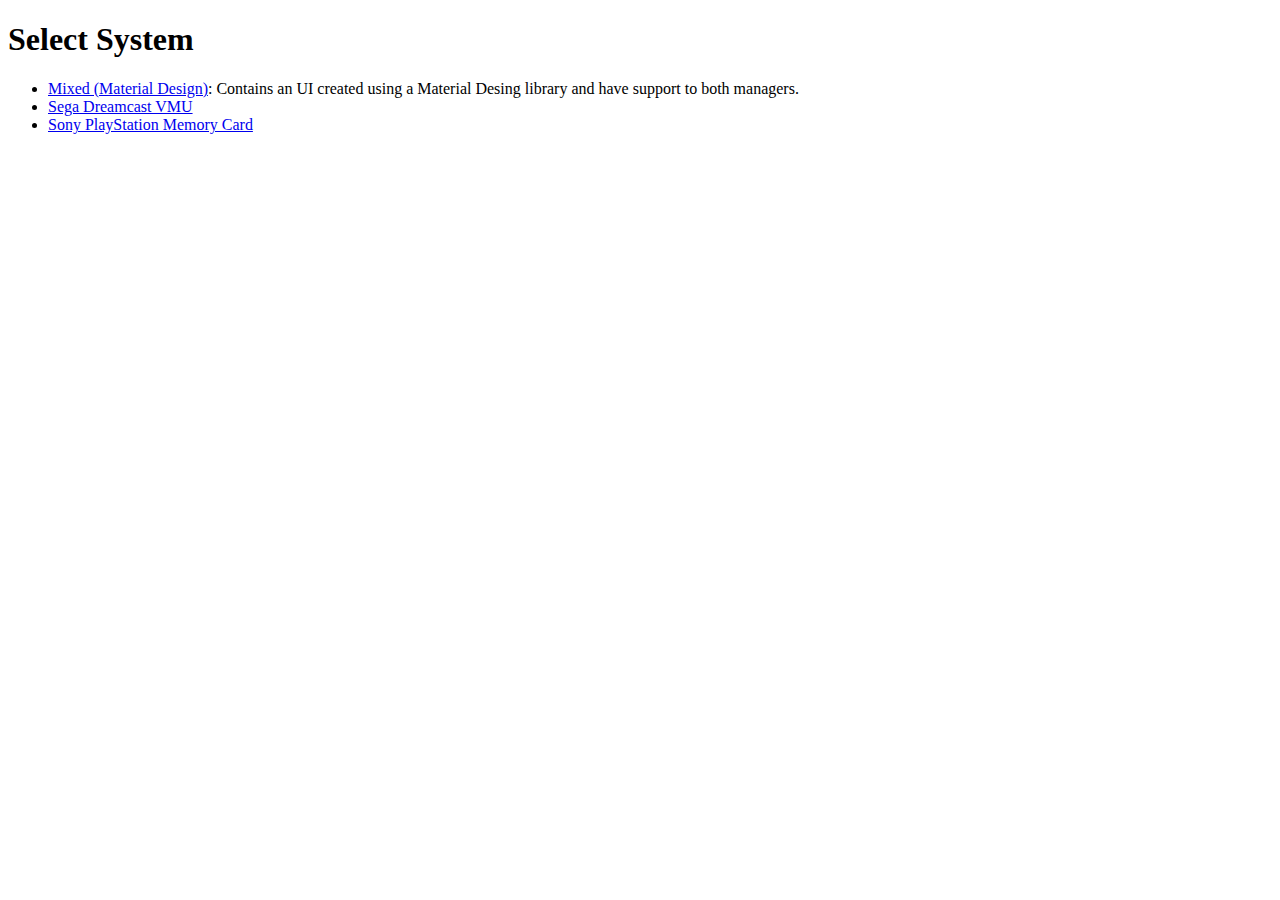
<file: index.html>
<!DOCTYPE html>
<html>
<head>
    <meta charset="UTF-8">
    <title>Memory Card Manager</title>

    <meta name="viewport" content="width=device-width, initial-scale=1.0">

    <!-- Web as app support -->
    <link rel="manifest" href="manifest.json" />

    <script src="js/sw-register.js"></script>
</head>

<body>
    <h1>Select System</h1>
    <ul>
        <li>
            <a href="mcviewer.html">Mixed (Material Design)</a>: Contains an UI created using a Material Desing library and have support to both managers.
        </li>
        <li>
            <a href="vmuviewer.html">Sega Dreamcast VMU</a>
        </li>
        <li>
            <a href="psxmcviewer.html">Sony PlayStation Memory Card</a>
        </li>
    </ul>
</body>
</html>
</file>
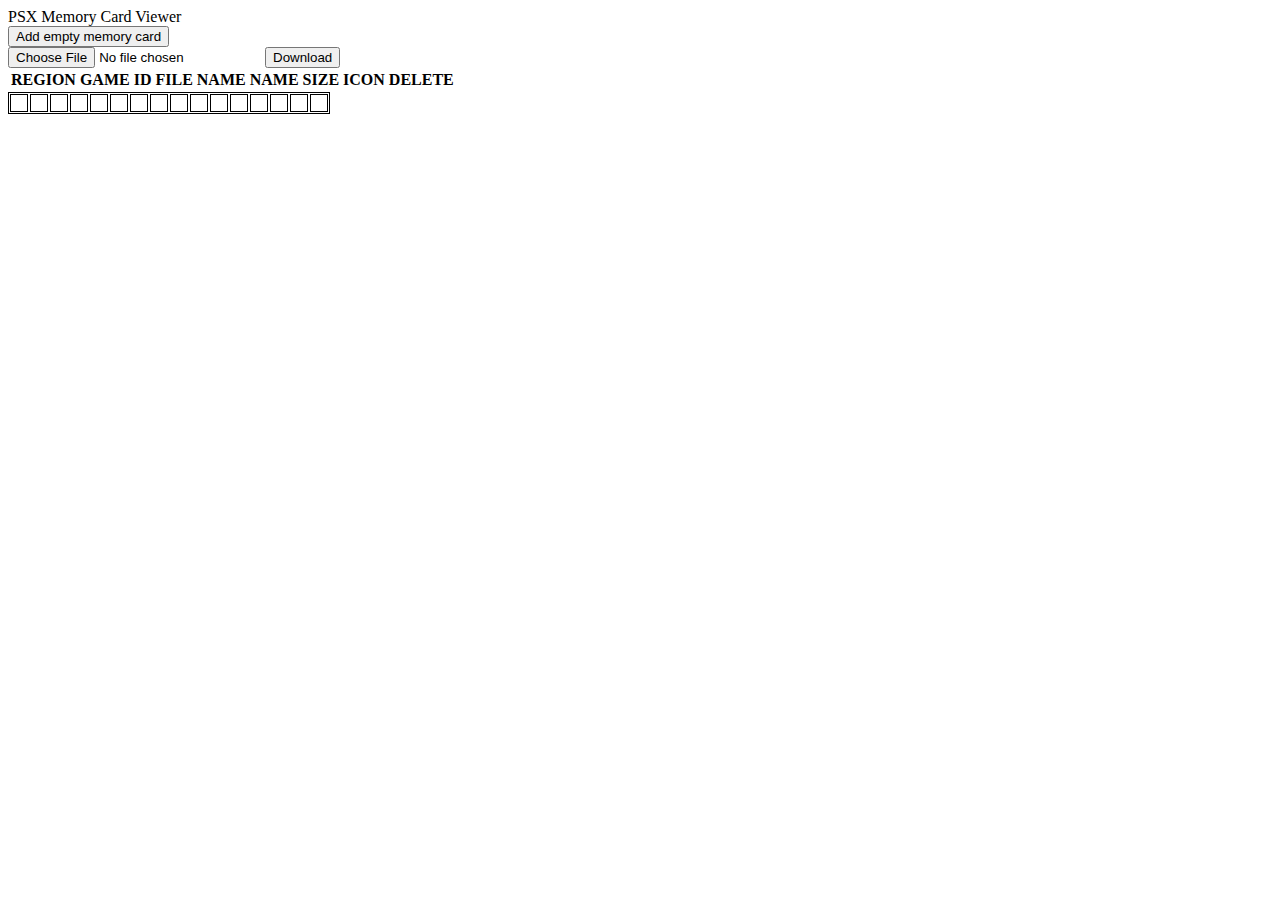
<file: psxmcviewer.html>
<!DOCTYPE html>
<html>
<head>
    <meta charset="UTF-8">
    <title>PSX Memory Card Viewer</title>

    <meta name="viewport" content="width=device-width, initial-scale=1.0">

    <!-- Web as app support -->
    <link rel="manifest" href="manifest.json" />

    <!-- Original icon from: https://www.deviantart.com/blueamnesiac/art/Sony-PlayStation-Memory-Card-431081607 -->
    <link rel="icon" sizes="192x192" href="images/psxmc_icon-192x192.png">

    <!-- Navigation bar color -->
    <!-- Chrome, Firefox OS and Opera -->
    <meta name="theme-color" content="#AAAAAA">
    <!-- Windows Phone -->
    <meta name="msapplication-navbutton-color" content="#AAAAAA">
    <!-- iOS Safari -->
    <meta name="apple-mobile-web-app-status-bar-style" content="#AAAAAA">

    <link rel="stylesheet" type="text/css" href="style.css" />

    <!-- <script src="https://ajax.googleapis.com/ajax/libs/jquery/3.3.1/jquery.min.js"></script> -->

    <!-- <link href="//cdnjs.cloudflare.com/ajax/libs/toastr.js/latest/toastr.min.css" rel="stylesheet"/> -->
    <!-- <script src="//cdnjs.cloudflare.com/ajax/libs/toastr.js/latest/toastr.min.js"></script> -->

    <script src="js/sw-register.js"></script>
    <script src="js/jistounicode.js"></script>
    <script src="js/psxmc.js"></script>
    <script src="js/psxmcviewer.js"></script>
</head>
<body>
    <header>PSX Memory Card Viewer</header>
    <main>
        <button id="addViewer">Add empty memory card</button>
        <template id="psxmcviewer">
            <div>
                <input type="file" class="file" />
                <button class="download">Download</button>
                <table class="elements">
                    <tr>
                        <th>Region</th>
                        <th>Game ID</th>
                        <th>File Name</th>
                        <th>Name</th>
                        <th>Size</th>
                        <th>Icon</th>
                        <th>Delete</th>
                    </tr>
                </table>
                <canvas class="memorycard"></canvas>
            </div>
        </template>
    </main>
    <footer></footer>
</body>
</html>
</file>
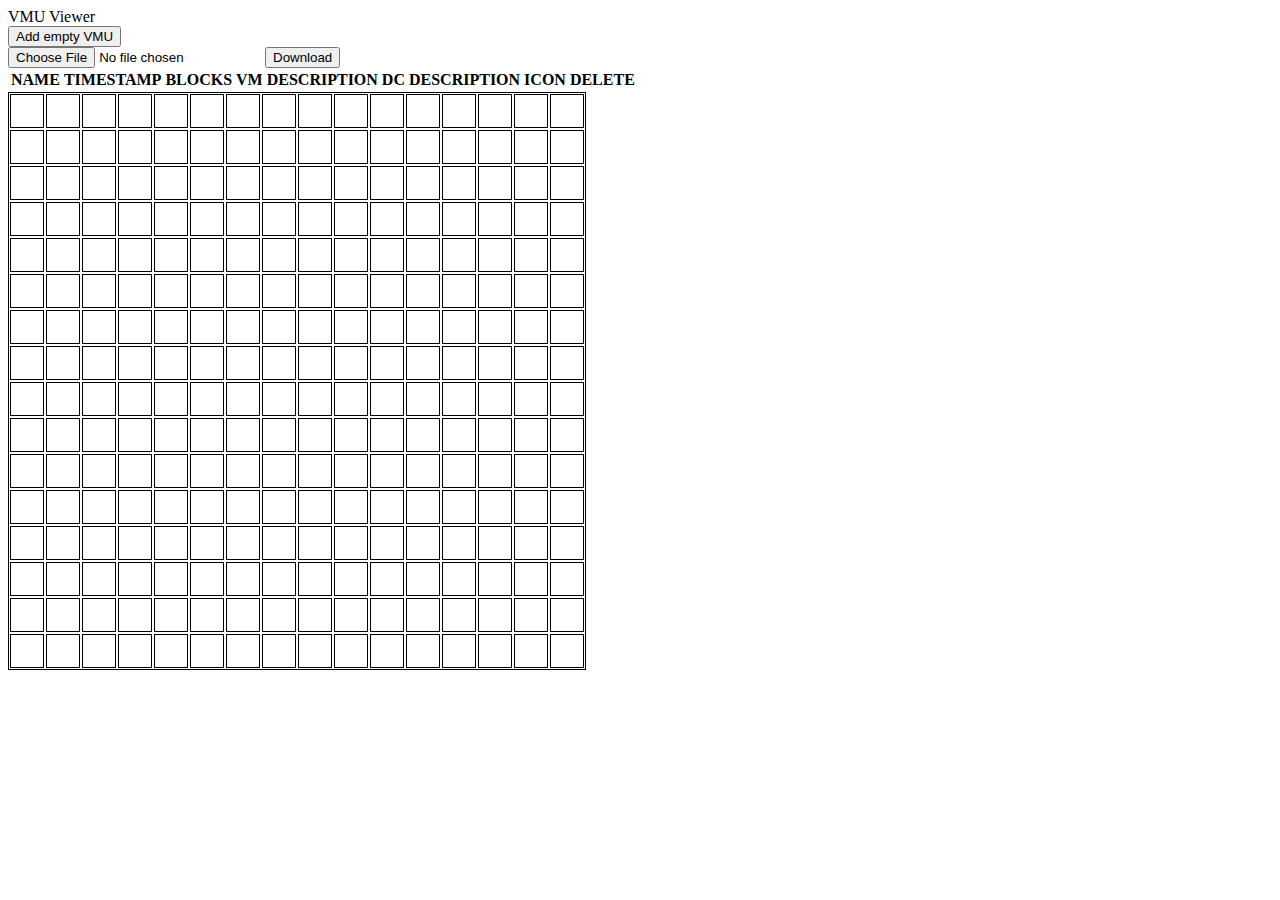
<file: vmuviewer.html>
<!DOCTYPE html>
<html>
<head>
    <meta charset="UTF-8">
    <title>VMU Viewer</title>

    <meta name="viewport" content="width=device-width, initial-scale=1.0">

    <!-- Web as app support -->
    <link rel="manifest" href="manifest.json" />

    <!-- Original icon from: https://dribbble.com/shots/3385687-Dreamcast-VMU-Icon-Revision -->
    <link rel="icon" sizes="192x192" href="images/vmu_icon-192x192.png">

    <!-- Navigation bar color -->
    <!-- Chrome, Firefox OS and Opera -->
    <meta name="theme-color" content="#447AC4">
    <!-- Windows Phone -->
    <meta name="msapplication-navbutton-color" content="#447AC4">
    <!-- iOS Safari -->
    <meta name="apple-mobile-web-app-status-bar-style" content="#447AC4">

    <link rel="stylesheet" type="text/css" href="style.css" />

    <!-- <script src="https://ajax.googleapis.com/ajax/libs/jquery/3.3.1/jquery.min.js"></script> -->

    <!-- <link href="//cdnjs.cloudflare.com/ajax/libs/toastr.js/latest/toastr.min.css" rel="stylesheet"/> -->
    <!-- <script src="//cdnjs.cloudflare.com/ajax/libs/toastr.js/latest/toastr.min.js"></script> -->

    <script src="js/sw-register.js"></script>
    <script src="js/vmu.js"></script>
    <script src="js/vmuviewer.js"></script>
</head>
<body>
    <header>VMU Viewer</header>
    <main>
        <button id="addViewer">Add empty VMU</button>
        <template id="vmuviewer">
            <div class="vmu">
                <input type="file" class="file" />
                <button class="download">Download</button>
                <table class="elements">
                    <tr>
                        <th>Name</th>
                        <th>Timestamp</th>
                        <th>Blocks</th>
                        <th>VM Description</th>
                        <th>DC Description</th>
                        <th>Icon</th>
                        <th>Delete</th>
                    </tr>
                </table>
                <canvas class="memorycard"></canvas>
            </div>
        </template>
    </main>
    <footer></footer>
</body>
</html>
</file>
<file: style.css>
/**** Some Materialize customization ****/

/* Remove materialize padding */
.row, .col {
    padding-left: 0!important;
    padding-right: 0!important;
}

#toast-container {
    min-width: 10%;
    top: 50%;
    right: 50%;
    transform: translateX(50%) translateY(50%);
}


/**** Other elements ****/

.newtab-message {
    position: fixed;
    top: 50%;
    left: 50%;
    transform: translate(-50%, -50%);
}

.newtab-message:not(:last-child) {
    display: none;
}

/* First table row */
.elements tr:first-child th {
    /* background-color: #EAEAEA; */
    text-transform: uppercase;
}

.elements tr:hover:not(:first-child) {
    background-color: #EAEAFF;
}

.elements tr.selected-row {
    background-color: #EAFFEA;
}

/*.elements .selected-row:hover {
    filter: brightness(200%);
}*/

.memorycard {
    max-width: 100%;
}

/*@media only screen and (max-width: 650px) {
    .vmu .elements th:nth-child(n+2):nth-child(-n+4),
    .vmu .elements td:nth-child(n+2):nth-child(-n+4) {
        display: none;
    }
}*/

@media only screen and (max-width: 500px) {
    .vmu .elements th:nth-child(n+2):nth-child(-n+4),
    .vmu .elements td:nth-child(n+2):nth-child(-n+4) {
        display: none;
    }
}
</file>
